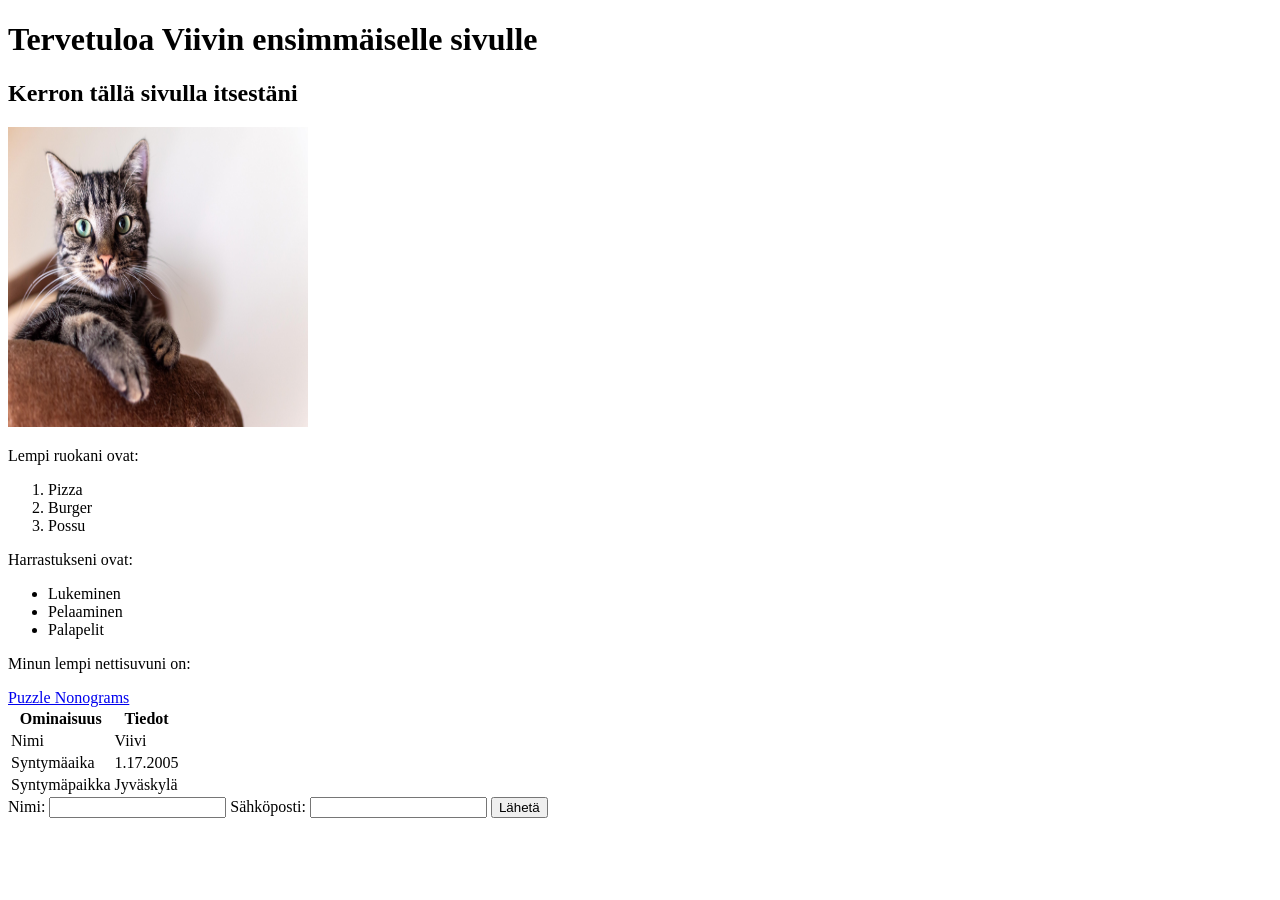
<file: WS_01/index.html>
<!DOCTYPE html>
<html lang="en">
<head>
    <meta charset="UTF-8">
    <meta name="viewport" content="width=device-width, initial-scale=1.0">
    <title>Document</title>
</head>
<body>
<h1>Tervetuloa Viivin ensimmäiselle sivulle</h1>
<h2>Kerron tällä sivulla itsestäni</h2>
<img src="jscreativelab-simba-8618301_1920.jpg" alt="Kuva minusta" width="300" height="300">
<p>Lempi ruokani ovat:</p>

<ol>
    <li>Pizza</li>
    <li>Burger</li>
    <li>Possu</li>
</ol>
<p>Harrastukseni ovat:</p>
<ul>
    <li>Lukeminen
    <li>Pelaaminen</li>
    <li>Palapelit</li>
    </li>
</ul>
<p>Minun lempi nettisuvuni on:</p>
<a href="https://www.puzzle-nonograms.com/" target="_blank">Puzzle Nonograms</a>
</h1>  


<table>
    <tr>
        <th>Ominaisuus</th>
        <th>Tiedot</th>
    </tr>
    <tr>
        <td>Nimi</td>
        <td>Viivi</td>
    </tr>
    <tr>
        <td>Syntymäaika</td>
        <td>1.17.2005</td>
    </tr>
    <tr>
        <td>Syntymäpaikka</td>
        <td>Jyväskylä</td>
    </tr>
    </table>
    <form>
        <label for="name">Nimi:</label>
        <input type="text" id="name" name="name">
        <label for="email">Sähköposti:</label>
        <input type="email" id="email" name="email">
        <input type="submit" value="Lähetä">
    </form>
 
</body>
</html>
</file>
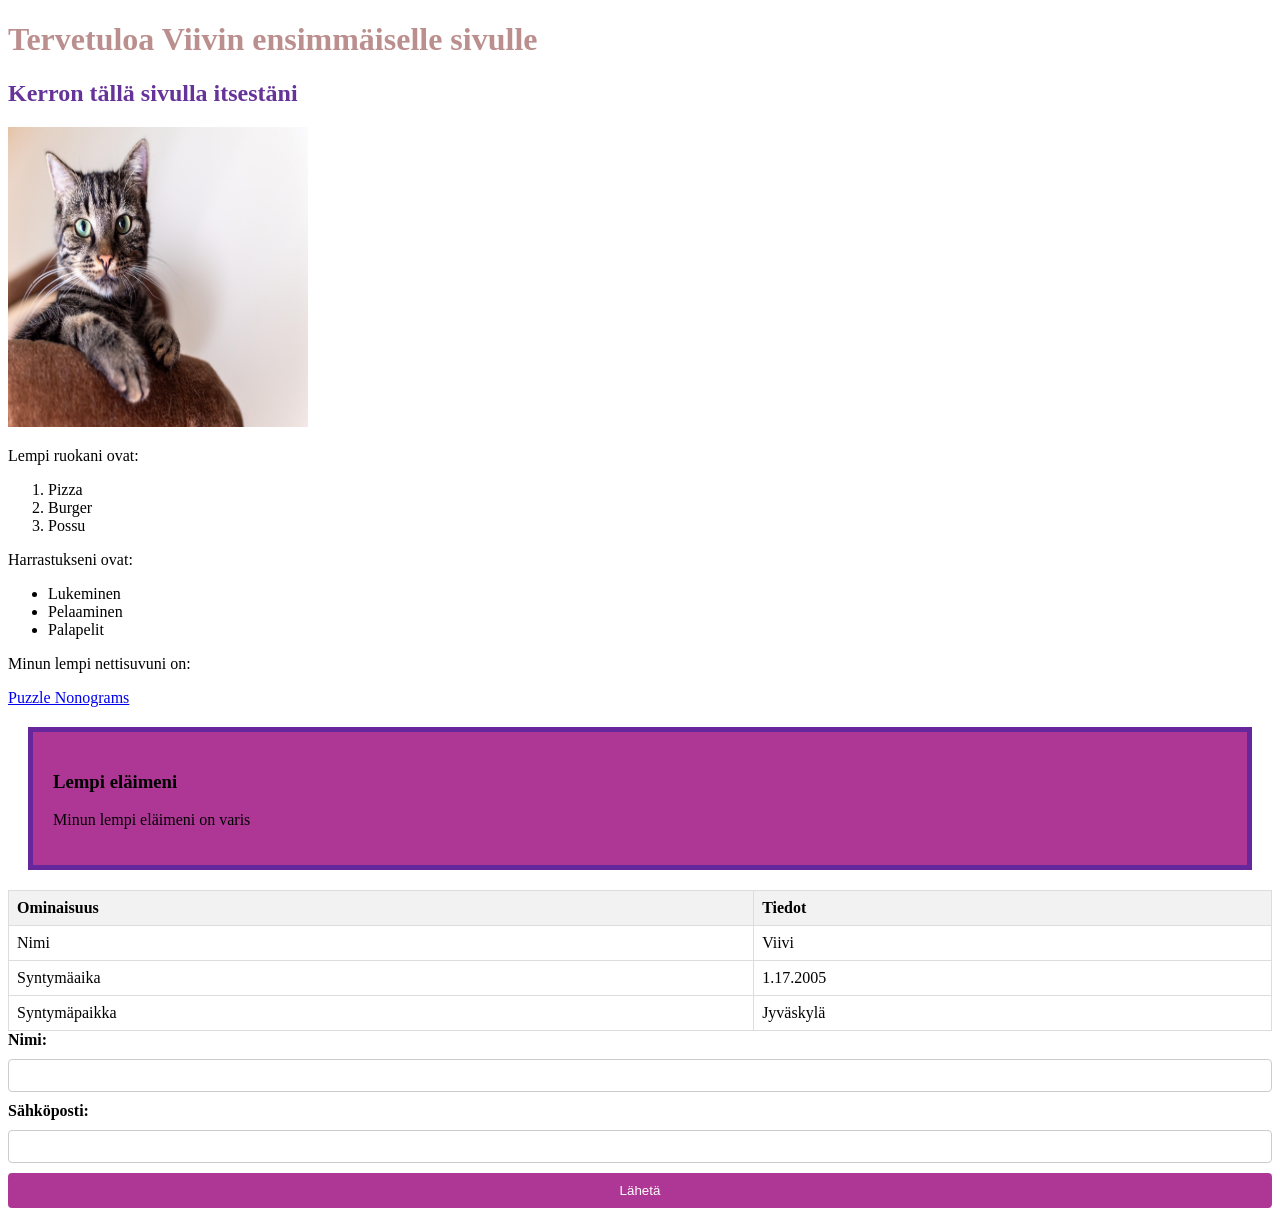
<file: WS_02/index.html>
<!DOCTYPE html>
<html lang="en">
<head>
    <meta charset="UTF-8">
    <meta name="viewport" content="width=device-width, initial-scale=1.0">
    <title>Minun ensimmäinen sivu</title>
    <link rel="stylesheet" href="styles.css">
    <style>
        h2 {
            color:rebeccapurple;
        }
        h1 {
            font-size: 2em;
        }
    </style>
</head>
<body>
    <header>
        <h1 style="color: rosybrown;">Tervetuloa Viivin ensimmäiselle sivulle</h1>
    </header>
<h2>Kerron tällä sivulla itsestäni</h2>
<img src="jscreativelab-simba-8618301_1920.jpg" alt="Kuva minusta" width="300" height="300">
<p>Lempi ruokani ovat:</p>

<ol>
    <li>Pizza</li>
    <li>Burger</li>
    <li>Possu</li>
</ol>
<p>Harrastukseni ovat:</p>
<ul>
    <li>Lukeminen
    <li>Pelaaminen</li>
    <li>Palapelit</li>
    </li>
</ul>
<p>Minun lempi nettisuvuni on:</p>
<a href="https://www.puzzle-nonograms.com/" target="_blank">Puzzle Nonograms</a>
<div class="content-box">
    <h3>Lempi eläimeni</h3>
    <p>Minun lempi eläimeni on varis</p>
</div>

<table>
    <tr>
        <th>Ominaisuus</th>
        <th>Tiedot</th>
    </tr>
    <tr>
        <td>Nimi</td>
        <td>Viivi</td>
    </tr>
    <tr>
        <td>Syntymäaika</td>
        <td>1.17.2005</td>
    </tr>
    <tr>
        <td>Syntymäpaikka</td>
        <td>Jyväskylä</td>
    </tr>
    </table>
    <form>
        <label for="name">Nimi:</label>
        <input type="text" id="name" name="name">
        <label for="email">Sähköposti:</label>
        <input type="email" id="email" name="email">
        <input type="submit" value="Lähetä">
    </form>
 
</body>
</html>
</file>
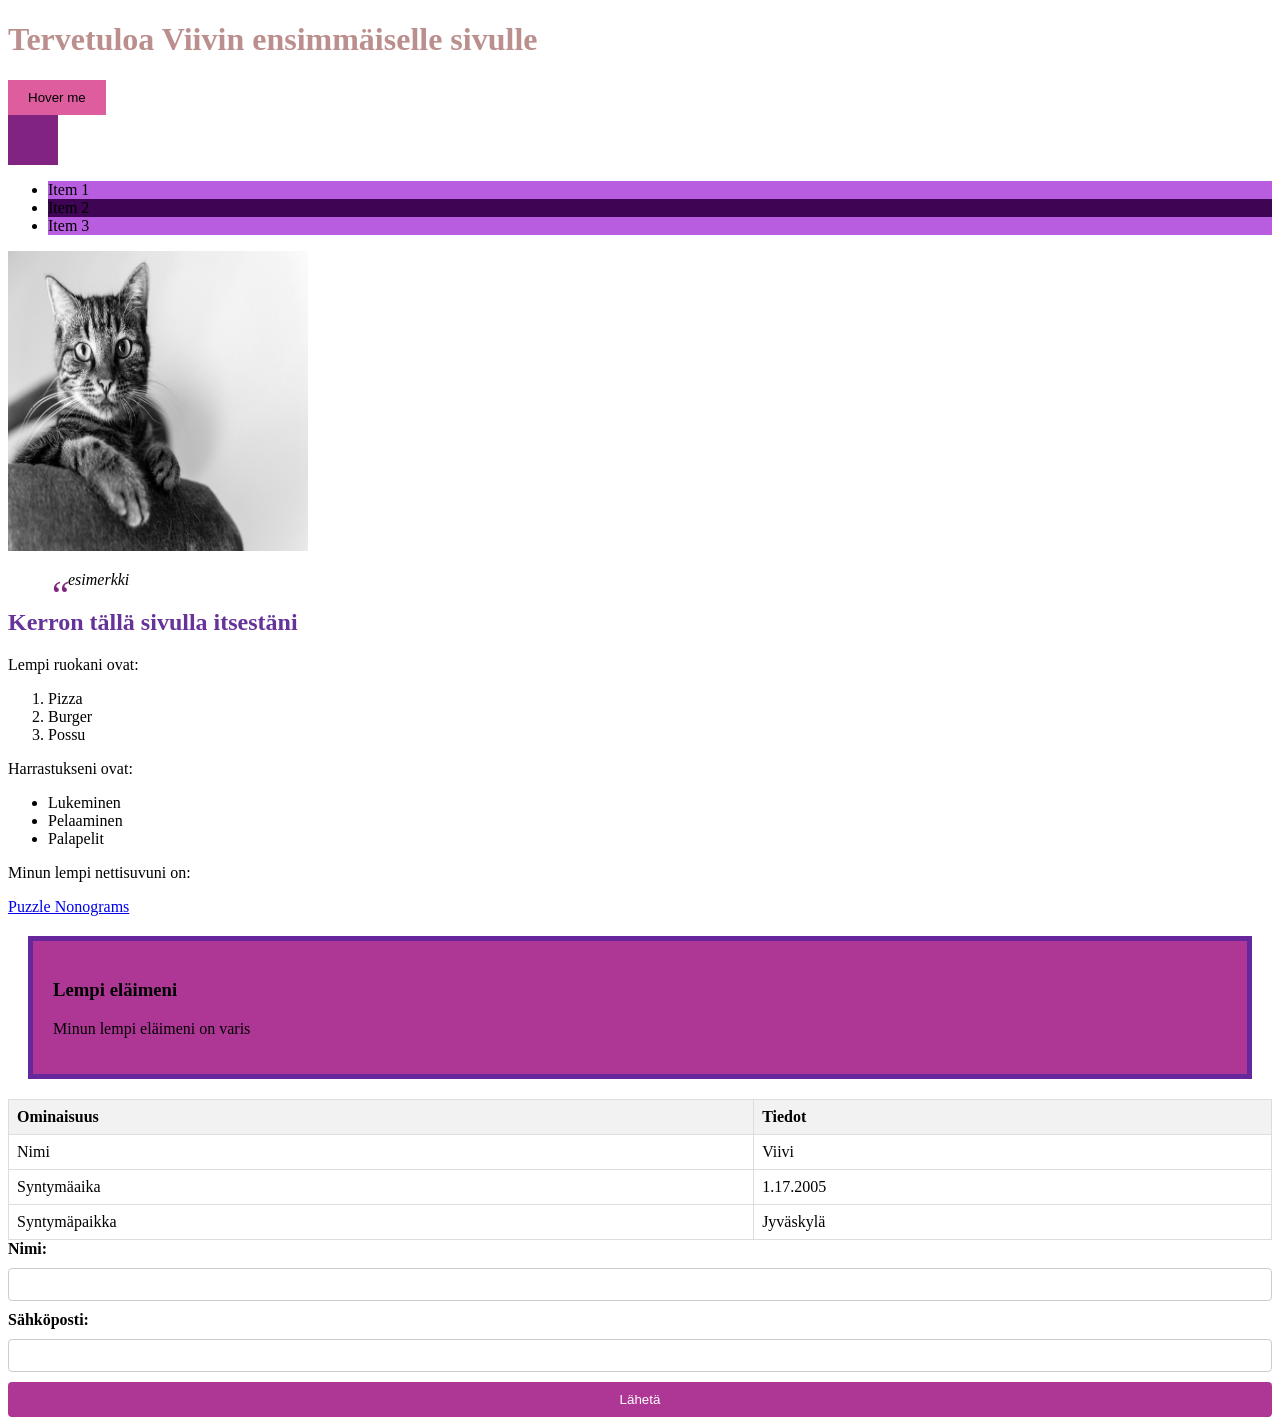
<file: WS_03/index.html>
<!DOCTYPE html>
<html lang="en">
<head>
    <meta charset="UTF-8">
    <meta name="viewport" content="width=device-width, initial-scale=1.0">
    <title>Minun ensimmäinen sivu</title>
    <link rel="stylesheet" href="styles.css">
    <style>
        h2 {
            color:rebeccapurple;
        }
        h1 {
            font-size: 2em;
        }
    </style>
</head>
<body>
    <header>
        <h1 style="color: rosybrown;">Tervetuloa Viivin ensimmäiselle sivulle</h1>
    </header>
    <button class="transition-button">Hover me</button>
     <div class="animation-box"></div>
    <ul class="pseudo-list">
        <li>Item 1</li>
        <li>Item 2</li>
        <li>Item 3</li>
    </ul>
    <img src="jscreativelab-simba-8618301_1920.jpg" alt="Kuva minusta" class="filter-image" width="300" height="300">
    <blockquote class="quote">
        esimerkki
    </blockquote>
<h2>Kerron tällä sivulla itsestäni</h2>
<p>Lempi ruokani ovat:</p>

<ol>
    <li>Pizza</li>
    <li>Burger</li>
    <li>Possu</li>
</ol>
<p>Harrastukseni ovat:</p>
<ul>
    <li>Lukeminen
    <li>Pelaaminen</li>
    <li>Palapelit</li>
</ul>
<p>Minun lempi nettisuvuni on:</p>
<a href="https://www.puzzle-nonograms.com/" target="_blank">Puzzle Nonograms</a>
<div class="content-box">
    <h3>Lempi eläimeni</h3>
    <p>Minun lempi eläimeni on varis</p>
</div>

<table>
    <tr>
        <th>Ominaisuus</th>
        <th>Tiedot</th>
    </tr>
    <tr>
        <td>Nimi</td>
        <td>Viivi</td>
    </tr>
    <tr>
        <td>Syntymäaika</td>
        <td>1.17.2005</td>
    </tr>
    <tr>
        <td>Syntymäpaikka</td>
        <td>Jyväskylä</td>
    </tr>
    </table>
    <form>
        <label for="name">Nimi:</label>
        <input type="text" id="name" name="name">
        <label for="email">Sähköposti:</label>
        <input type="email" id="email" name="email">
        <input type="submit" value="Lähetä">
    </form>
 
</body>
</html>
</file>
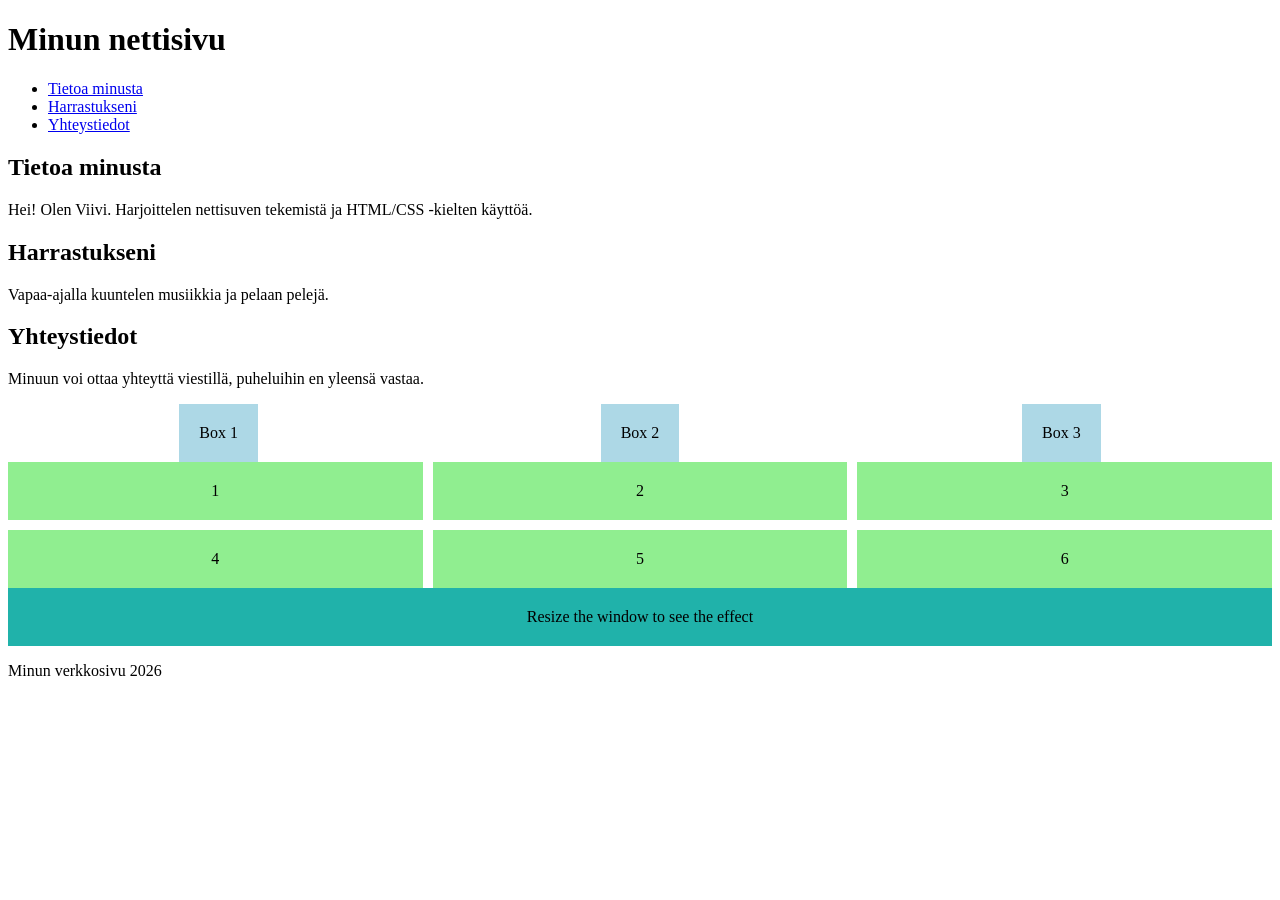
<file: WS_04/index.html>
<!DOCTYPE html>
<html>

<head>
    <title>Minun nettisivu</title>
  <link rel="stylesheet" href="styles.css">
</head>

<body>
<header>
  <h1>Minun nettisivu</h1>
  <nav>
    <ul>
      <li><a href="#about">Tietoa minusta</a></li>
      <li><a href="#services">Harrastukseni</a></li>
      <li><a href="#contact">Yhteystiedot</a></li>
    </ul>
  </nav>
</header>


<main>
  <section id="about">
    <h2>Tietoa minusta</h2>
    <p>Hei! Olen Viivi. Harjoittelen nettisuven tekemistä ja HTML/CSS -kielten käyttöä.</p>
  </section>

    <section id="services">
    <h2>Harrastukseni</h2>
    <p> Vapaa-ajalla kuuntelen musiikkia ja pelaan pelejä.</p>
  </section>

  <section id="contact">
    <h2>Yhteystiedot</h2>
    <p>Minuun voi ottaa yhteyttä viestillä, puheluihin en yleensä vastaa.</p>
  </section>

  <div class="flex-container">
  <div class="box">Box 1</div>
  <div class="box">Box 2</div>
  <div class="box">Box 3</div>
</div>

</main>

<div class="grid-container">
  <div class="grid-item">1</div>
  <div class="grid-item">2</div>
  <div class="grid-item">3</div>
  <div class="grid-item">4</div>
  <div class="grid-item">5</div>
  <div class="grid-item">6</div>
</div>

<div class="responsive-box">Resize the window to see the effect</div>

<footer>
  <p>Minun verkkosivu 2026</p>
</footer>
</body>
</html>
</file>
<file: WS_02/styles.css>
.content-box {
  padding: 20px;
  margin: 20px;
  background-color: hsl(313, 52%, 45%);
  border: 5px solid #67279c;
}
table {
  width: 100%;
  border-collapse: collapse;
}

th, td {
  padding: 8px;
  text-align: left;
  border: 1px solid #ddd;
}

th {
  background-color: #f2f2f2;
}

form {
  display: flex;
  flex-direction: column;
  gap: 10px;
}

label {
  font-weight: bold;
}
input[type="text"], input[type="email"], textarea {
  padding: 8px;
  border: 1px solid #ccc;
  border-radius: 4px;
}

input[type="submit"] {
  padding: 10px;
  background-color: hsl(313, 52%, 45%);
  color: white;
  border: none;
  border-radius: 4px;
  cursor: pointer;
}

input[type="submit"]:hover {
  background-color: #67279c;
}
</file>
<file: WS_03/styles.css>
.content-box {
  padding: 20px;
  margin: 20px;
  background-color: hsl(313, 52%, 45%);
  border: 5px solid #67279c;
}
table {
  width: 100%;
  border-collapse: collapse;
}

th, td {
  padding: 8px;
  text-align: left;
  border: 1px solid #ddd;
}

th {
  background-color: #f2f2f2;
}

form {
  display: flex;
  flex-direction: column;
  gap: 10px;
}

label {
  font-weight: bold;
}
input[type="text"], input[type="email"], textarea {
  padding: 8px;
  border: 1px solid #ccc;
  border-radius: 4px;
}

input[type="submit"] {
  padding: 10px;
  background-color: hsl(313, 52%, 45%);
  color: white;
  border: none;
  border-radius: 4px;
  cursor: pointer;
}

input[type="submit"]:hover {
  background-color: #67279c;
}
.transition-button {
    background-color: rgb(185, 61, 125);
    border: none;
    cursor: pointer;
    transition: background-color 0.3s ease;
    padding: 10px 20px;
}
.transition-button {
  background-color: rgb(221, 93, 159);
  padding: 10px 20px;
  border: none;
  cursor: pointer;
  transition: background-color 0.3s ease;
}
.transition-button:hover {
  background-color: rgb(93, 12, 52);
}
.animation-box {
  width: 50px;
  height: 50px;
  background-color: rgb(129, 35, 129);
  position: relative;
  animation: moveBox 2s infinite alternate;
}
@keyframes moveBox {
  from {
    left: 0;
  }
  to {
    left: 100px;
  }
}
.pseudo-list li:nth-child(odd) {
  background-color: rgb(184, 93, 223);
}
.pseudo-list li:nth-child(even) {
  background-color: rgb(61, 5, 83);
}
.filter-image {
  filter: grayscale(100%);
  transition: filter 0.3s ease;
}
.filter-image:hover {
  filter: grayscale(0%);
}
.quote {
  position: relative;
  padding-left: 20px;
  font-style: italic;
}
.quote::before {
  content: "“";
  position: absolute;
  left: 0;
  top: 0;
  font-size: 40px;
  color: rgb(129, 35, 129);
}
</file>
<file: WS_04/styles.css>
.grid-container {
  display: grid;
  grid-template-columns: repeat(3, 1fr);
  grid-gap: 10px;
}

.grid-item {
  background-color: lightgreen;
  padding: 20px;
  text-align: center;
}

.flex-container {
  display: flex;
  justify-content: space-around;
  align-items: center;
}

.box {
  background-color: lightblue;
  padding: 20px;
  text-align: center;
}

.responsive-box {
  padding: 20px;
  text-align: center;
}

@media (max-width: 600px) {
  .responsive-box {
    background-color: lightcoral;
  }
}

@media (min-width: 601px) {
  .responsive-box {
    background-color: lightseagreen;
  }
}
</file>
